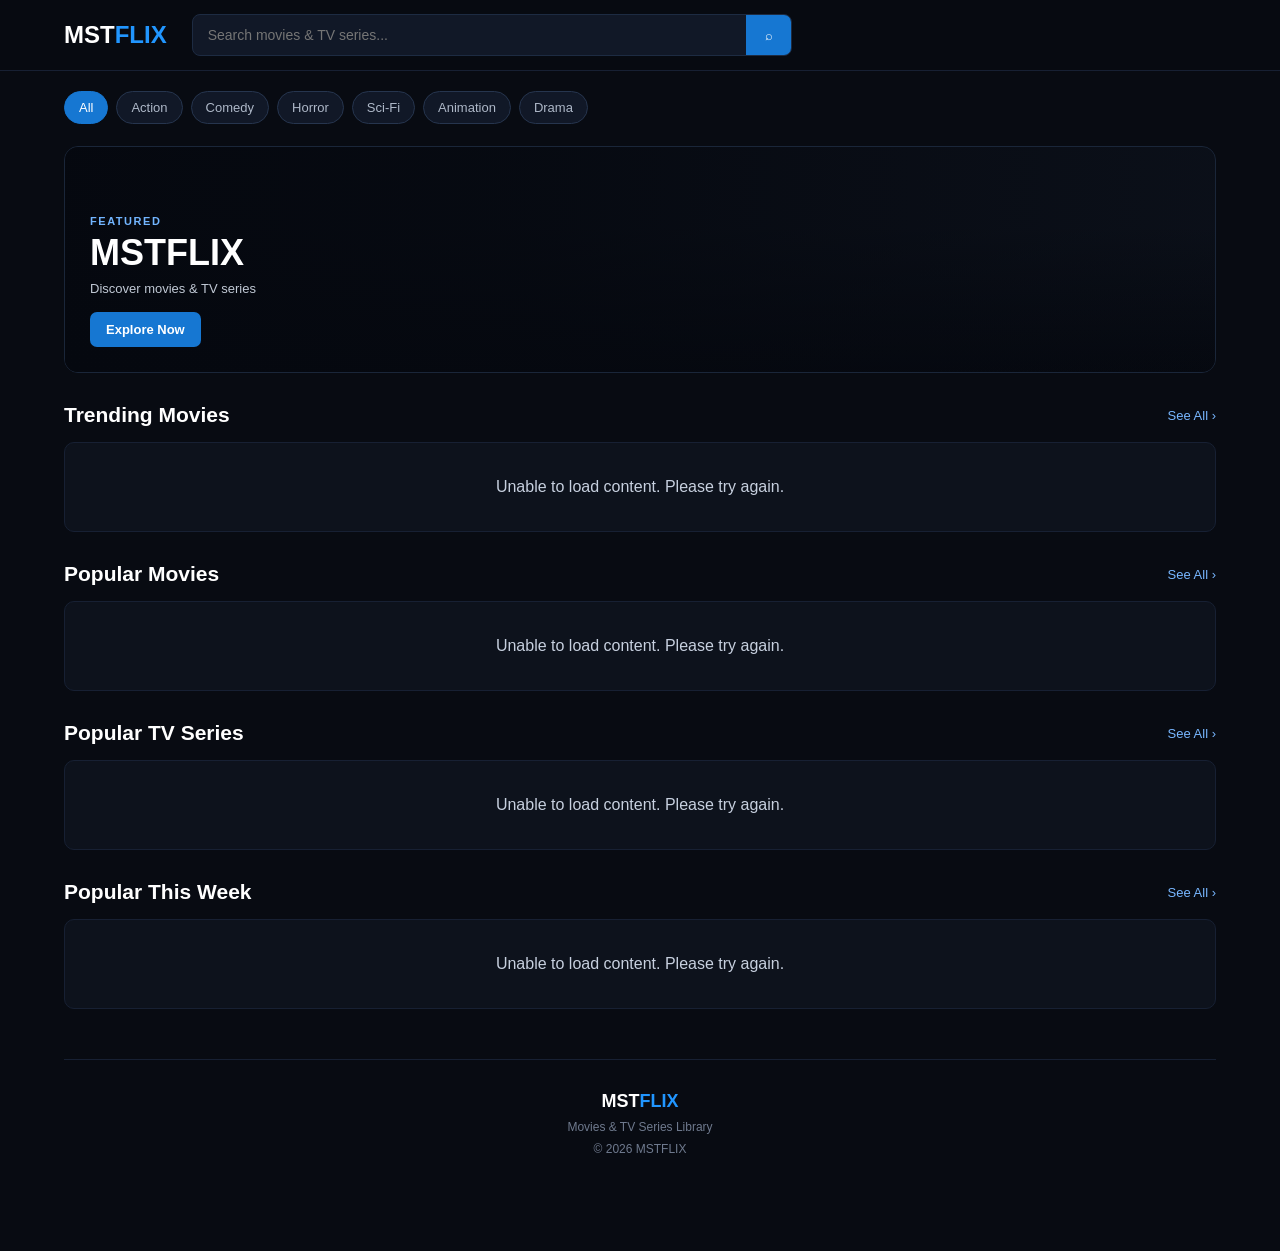
<file: index.html>
<!DOCTYPE html>
<html lang="id">
<head>
  <meta charset="UTF-8">
  <meta name="viewport" content="width=device-width, initial-scale=1.0">
  <meta name="theme-color" content="#080b12">
  <meta name="description" content="MSTFLIX — Movie & TV Library">
  <title>MSTFLIX — Movie & TV Library</title>
  <link rel="stylesheet" href="style.css">
</head>

<body>
  <header class="header">
    <div class="logo">MST<span>FLIX</span></div>

    <div class="search-box">
      <input
        type="text"
        id="searchInput"
        placeholder="Search movies & TV series..."
        autocomplete="off"
        aria-label="Search movies and TV series"
      >
      <button id="searchBtn" type="button" aria-label="Search">⌕</button>
    </div>
  </header>

  <main>
    <!-- HOME -->
    <section id="homePage">

      <!-- GENRES -->
      <section class="genre-section" aria-label="Browse by genre">
        <div class="genre-bar" id="genreBar">
          <button class="genre-chip active" type="button" data-genre="all">All</button>
          <button class="genre-chip" type="button" data-genre="action">Action</button>
          <button class="genre-chip" type="button" data-genre="comedy">Comedy</button>
          <button class="genre-chip" type="button" data-genre="horror">Horror</button>
          <button class="genre-chip" type="button" data-genre="scifi">Sci-Fi</button>
          <button class="genre-chip" type="button" data-genre="animation">Animation</button>
          <button class="genre-chip" type="button" data-genre="drama">Drama</button>
        </div>
      </section>

      <!-- FEATURED -->
      <section class="featured-section" aria-label="Featured">
        <div class="featured-card" id="featuredCard">
          <div class="featured-backdrop" id="featuredBackdrop"></div>
          <div class="featured-content">
            <div class="featured-kicker">Featured</div>
            <h1 class="featured-title" id="featuredTitle">MSTFLIX</h1>
            <div class="featured-meta" id="featuredMeta">Discover movies & TV series</div>
            <button class="featured-btn" id="featuredBtn" type="button">Explore Now</button>
          </div>
        </div>
      </section>

      <!-- TRENDING -->
      <div class="section">
        <div class="section-title">
          <h2>Trending Movies</h2>
          <button class="see-all" type="button" data-see-all="trendingMovies">See All ›</button>
        </div>
        <div id="trendingMovies" class="movie-grid"></div>
      </div>

      <!-- POPULAR MOVIES -->
      <div class="section">
        <div class="section-title">
          <h2>Popular Movies</h2>
          <button class="see-all" type="button" data-see-all="popularMovies">See All ›</button>
        </div>
        <div id="popularMovies" class="movie-grid"></div>
      </div>

      <!-- POPULAR TV -->
      <div class="section">
        <div class="section-title">
          <h2>Popular TV Series</h2>
          <button class="see-all" type="button" data-see-all="popularTV">See All ›</button>
        </div>
        <div id="popularTV" class="movie-grid"></div>
      </div>

      <!-- POPULAR THIS WEEK -->
      <div class="section">
        <div class="section-title">
          <h2>Popular This Week</h2>
          <button class="see-all" type="button" data-see-all="popularWeek">See All ›</button>
        </div>
        <div id="popularWeek" class="movie-grid"></div>
      </div>

    </section>

    <!-- SEARCH -->
    <section id="searchPage" class="hidden">
      <div class="search-header">
        <h2 id="searchTitle">Search Result</h2>
        <button id="closeSearch" class="close-btn" type="button" aria-label="Close search">✕</button>
      </div>
      <div id="searchResults" class="movie-grid"></div>
    </section>

    <!-- DETAIL -->
    <section id="detailPage" class="hidden">
      <div id="detailContent"></div>
    </section>
  </main>

  <footer class="site-footer">
    <div class="footer-logo">MST<span>FLIX</span></div>
    <div>Movies & TV Series Library</div>
    <div>© 2026 MSTFLIX</div>
  </footer>

  <!-- MOBILE NAV -->
  <nav class="bottom-nav" aria-label="Mobile navigation">
    <button class="active" type="button" data-nav="home">
      <span class="nav-icon">⌂</span>
      <span>Home</span>
    </button>
    <button type="button" data-nav="movies">
      <span class="nav-icon">▣</span>
      <span>Movies</span>
    </button>
    <button type="button" data-nav="tv">
      <span class="nav-icon">▤</span>
      <span>TV Series</span>
    </button>
    <button type="button" data-nav="search">
      <span class="nav-icon">⌕</span>
      <span>Search</span>
    </button>
  </nav>

  <div id="loading" class="loading hidden">
    <div class="loading-box">
      <div class="spinner"></div>
      <span>Loading...</span>
    </div>
  </div>

  <script src="script.js"></script>
</body>
</html>
</file>
<file: style.css>
* {

  box-sizing: border-box;

  margin: 0;

  padding: 0;

}

body {

  background: #080b12;

  color: #fff;

  font-family: Arial, sans-serif;

}

.header {

  position: sticky;

  top: 0;

  z-index: 100;

  background: rgba(8, 11, 18, 0.96);

  border-bottom: 1px solid #172033;

  padding: 14px 5%;

  display: flex;

  align-items: center;

  gap: 25px;

}

.logo {

  font-size: 24px;

  font-weight: 800;

  color: #fff;

  white-space: nowrap;

}

.logo span {

  color: #2196ff;

}

.search-box {

  flex: 1;

  max-width: 600px;

  display: flex;

  background: #111827;

  border: 1px solid #1d2b42;

  border-radius: 8px;

  overflow: hidden;

}

.search-box input {

  width: 100%;

  padding: 12px 15px;

  border: none;

  outline: none;

  background: transparent;

  color: white;

  font-size: 14px;

}

.search-box button {

  width: 48px;

  border: none;

  background: #1677d2;

  color: white;

  cursor: pointer;

}

main {

  width: 90%;

  max-width: 1400px;

  margin: auto;

}

.section {

  margin-top: 30px;

}

.section-title {

  display: flex;

  align-items: center;

  justify-content: space-between;

  margin-bottom: 15px;

}

.section-title h2 {

  font-size: 21px;

}

.movie-grid {

  display: grid;

  grid-template-columns: repeat(6, 1fr);

  gap: 18px;

}

.card {

  cursor: pointer;

  min-width: 0;

}

.poster-wrapper {

  position: relative;

  aspect-ratio: 2 / 3;

  overflow: hidden;

  border-radius: 9px;

  background: #111827;

}

.poster {

  width: 100%;

  height: 100%;

  object-fit: cover;

  display: block;

  transition: transform 0.25s;

}

.card:hover .poster {

  transform: scale(1.04);

}

.rating {

  position: absolute;

  top: 8px;

  right: 8px;

  background: rgba(0, 0, 0, 0.8);

  padding: 5px 7px;

  border-radius: 5px;

  font-size: 12px;

}

.card-title {

  margin-top: 9px;

  font-size: 14px;

  font-weight: 600;

  white-space: nowrap;

  overflow: hidden;

  text-overflow: ellipsis;

}

.card-info {

  margin-top: 5px;

  color: #8994a7;

  font-size: 12px;

}

.hidden {

  display: none !important;

}

/* DETAIL */

.detail {

  position: relative;

  margin-top: 25px;

  min-height: 500px;

  overflow: hidden;

  border-radius: 12px;

  background: #0d121c;

}

.backdrop {

  width: 100%;

  height: 430px;

  object-fit: cover;

  opacity: 0.55;

}

.detail-overlay {

  position: absolute;

  inset: 0;

  background: linear-gradient(

    to bottom,

    transparent 10%,

    #0d121c 85%

  );

}

.detail-body {

  position: relative;

  margin-top: -180px;

  padding: 30px;

  display: flex;

  gap: 25px;

}

.detail-poster {

  width: 220px;

  height: 330px;

  object-fit: cover;

  border-radius: 9px;

}

.detail-info {

  flex: 1;

  padding-top: 80px;

}

.detail-title {

  font-size: 34px;

  margin-bottom: 10px;

}

.meta {

  color: #aab4c4;

  margin-bottom: 15px;

  line-height: 1.7;

}

.overview {

  color: #d0d5dd;

  line-height: 1.7;

  max-width: 800px;

}

.cast {

  margin-top: 25px;

}

.cast h3,

.reviews h3,

.seasons h3 {

  margin-bottom: 12px;

}

.cast-list {

  display: flex;

  gap: 12px;

  overflow-x: auto;

}

.cast-card {

  min-width: 100px;

}

.cast-card img {

  width: 100px;

  height: 140px;

  object-fit: cover;

  border-radius: 7px;

}

.cast-name {

  font-size: 12px;

  margin-top: 5px;

}

.review {

  background: #111827;

  padding: 15px;

  margin-top: 10px;

  border-radius: 8px;

  line-height: 1.6;

  color: #cbd5e1;

}

.seasons {

  margin-top: 25px;

}

.season-select {

  background: #111827;

  border: 1px solid #26354e;

  color: white;

  padding: 10px;

  border-radius: 6px;

}

.episodes {

  display: grid;

  grid-template-columns: repeat(4, 1fr);

  gap: 10px;

  margin-top: 15px;

}

.episode {

  background: #111827;

  padding: 12px;

  border-radius: 7px;

}

.loading {

  position: fixed;

  inset: 0;

  display: flex;

  align-items: center;

  justify-content: center;

  background: rgba(0,0,0,.7);

  z-index: 999;

}

/* TABLET */

@media (max-width: 900px) {

  .movie-grid {

    grid-template-columns: repeat(4, 1fr);

  }

  .episodes {

    grid-template-columns: repeat(2, 1fr);

  }

}

/* HP */

@media (max-width: 600px) {

  .header {

    flex-direction: column;

    align-items: stretch;

    gap: 12px;

    padding: 12px 4%;

  }

  .logo {

    text-align: center;

    font-size: 22px;

  }

  .search-box {

    max-width: none;

  }

  main {

    width: 92%;

  }

  .movie-grid {

    grid-template-columns: repeat(2, 1fr);

    gap: 14px 10px;

  }

  .section {

    margin-top: 25px;

  }

  .section-title h2 {

    font-size: 18px;

  }

  .card-title {

    font-size: 13px;

  }

  .card-info {

    font-size: 11px;

  }

  .detail-body {

    margin-top: -100px;

    padding: 15px;

    flex-direction: column;

  }

  .detail-poster {

    width: 150px;

    height: 225px;

  }

  .detail-info {

    padding-top: 0;

  }

  .detail-title {

    font-size: 25px;

  }

  .backdrop {

    height: 300px;

  }

  .episodes {

    grid-template-columns: 1fr;

  }

}
.download-box {

  margin-top: 20px;

}

.download-btn {

  display: inline-flex;

  align-items: center;

  justify-content: center;

  padding: 12px 22px;

  background: #1677d2;

  color: white;

  text-decoration: none;

  border-radius: 7px;

  font-weight: 600;

  font-size: 14px;

  transition: 0.2s;

}

.download-btn:hover {

  background: #2196ff;

}
.search-header {

  display: flex;

  align-items: center;

  justify-content: space-between;

  margin-top: 30px;

  margin-bottom: 20px;

}

.close-btn {

  width: 42px;

  height: 42px;

  border: 1px solid #26354e;

  border-radius: 8px;

  background: #111827;

  color: white;

  font-size: 20px;

  cursor: pointer;

}

.close-btn:hover {

  background: #1677d2;

}

/* =========================================================
   MSTFLIX — LAUNCH UI
   ========================================================= */

button {
  font-family: inherit;
}

.genre-section {
  margin-top: 18px;
}

.genre-bar {
  display: flex;
  gap: 8px;
  overflow-x: auto;
  padding: 2px 0 4px;
  scrollbar-width: none;
}

.genre-bar::-webkit-scrollbar {
  display: none;
}

.genre-chip {
  flex: 0 0 auto;
  border: 1px solid #26354e;
  background: #111827;
  color: #aeb8c8;
  border-radius: 999px;
  padding: 8px 14px;
  font-size: 13px;
  cursor: pointer;
  white-space: nowrap;
  transition: .2s ease;
}

.genre-chip:hover {
  border-color: #1677d2;
  color: #fff;
}

.genre-chip.active {
  background: #1677d2;
  border-color: #1677d2;
  color: #fff;
}

.featured-section {
  margin-top: 18px;
}

.featured-card {
  position: relative;
  min-height: 225px;
  overflow: hidden;
  border: 1px solid #1a2639;
  border-radius: 14px;
  background: #0d121c;
  cursor: pointer;
}

.featured-backdrop {
  position: absolute;
  inset: 0;
  background-position: center;
  background-size: cover;
  background-repeat: no-repeat;
}

.featured-backdrop::after {
  content: "";
  position: absolute;
  inset: 0;
  background:
    linear-gradient(90deg, rgba(5,8,15,.98) 0%, rgba(5,8,15,.82) 40%, rgba(5,8,15,.25) 100%),
    linear-gradient(0deg, rgba(5,8,15,.88), transparent 65%);
}

.featured-content {
  position: relative;
  z-index: 1;
  min-height: 225px;
  max-width: 68%;
  padding: 25px;
  display: flex;
  flex-direction: column;
  justify-content: flex-end;
}

.featured-kicker {
  color: #72b5ff;
  font-size: 11px;
  font-weight: 800;
  letter-spacing: .14em;
  text-transform: uppercase;
  margin-bottom: 7px;
}

.featured-title {
  margin: 0 0 7px;
  font-size: clamp(23px, 5vw, 36px);
  line-height: 1.05;
}

.featured-meta {
  color: #c1c9d5;
  font-size: 13px;
  line-height: 1.5;
  margin-bottom: 14px;
}

.featured-btn {
  width: fit-content;
  padding: 10px 16px;
  border: 0;
  border-radius: 7px;
  background: #1677d2;
  color: #fff;
  font-size: 13px;
  font-weight: 700;
  cursor: pointer;
}

.featured-btn:hover {
  background: #2196ff;
}

.section-title .see-all {
  border: 0;
  background: transparent;
  color: #78b7ff;
  font-size: 13px;
  cursor: pointer;
  padding: 4px 0;
}

.section-title .see-all:hover {
  color: #fff;
}

.loading-box {
  display: flex;
  align-items: center;
  gap: 10px;
  padding: 14px 18px;
  border-radius: 10px;
  background: #111827;
  border: 1px solid #26354e;
  color: #fff;
}

.spinner {
  width: 18px;
  height: 18px;
  border: 2px solid #35445d;
  border-top-color: #2196ff;
  border-radius: 50%;
  animation: mstflix-spin .7s linear infinite;
}

@keyframes mstflix-spin {
  to { transform: rotate(360deg); }
}

.empty-state {
  grid-column: 1 / -1;
  padding: 35px 15px;
  text-align: center;
  color: #8994a7;
  background: #0d121c;
  border: 1px solid #172033;
  border-radius: 10px;
}

.error-state {
  color: #c7d0df;
}

.site-footer {
  width: 90%;
  max-width: 1400px;
  margin: 50px auto 90px;
  padding-top: 25px;
  border-top: 1px solid #172033;
  text-align: center;
  color: #6f7a8e;
  font-size: 12px;
  line-height: 1.8;
}

.footer-logo {
  color: #fff;
  font-size: 18px;
  font-weight: 800;
}

.footer-logo span {
  color: #2196ff;
}

.bottom-nav {
  display: none;
}

@media (max-width: 900px) {
  .featured-content {
    max-width: 78%;
  }
}

@media (max-width: 600px) {
  .featured-card,
  .featured-content {
    min-height: 190px;
  }

  .featured-content {
    max-width: 90%;
    padding: 20px;
  }

  .featured-title {
    font-size: 25px;
  }

  .featured-meta {
    font-size: 12px;
  }

  .bottom-nav {
    position: fixed;
    z-index: 200;
    left: 10px;
    right: 10px;
    bottom: 10px;
    display: grid;
    grid-template-columns: repeat(4, 1fr);
    padding: 6px;
    border: 1px solid #26354e;
    border-radius: 15px;
    background: rgba(10, 14, 23, .95);
    backdrop-filter: blur(12px);
    box-shadow: 0 10px 30px rgba(0,0,0,.4);
  }

  .bottom-nav button {
    border: 0;
    background: transparent;
    color: #7f8a9d;
    padding: 7px 3px;
    font-size: 10px;
    cursor: pointer;
  }

  .bottom-nav button.active {
    color: #fff;
  }

  .nav-icon {
    display: block;
    margin-bottom: 3px;
    font-size: 17px;
    line-height: 1;
  }

  .site-footer {
    margin-bottom: 105px;
  }
}


.genre-hidden { display: none !important; }
</file>
